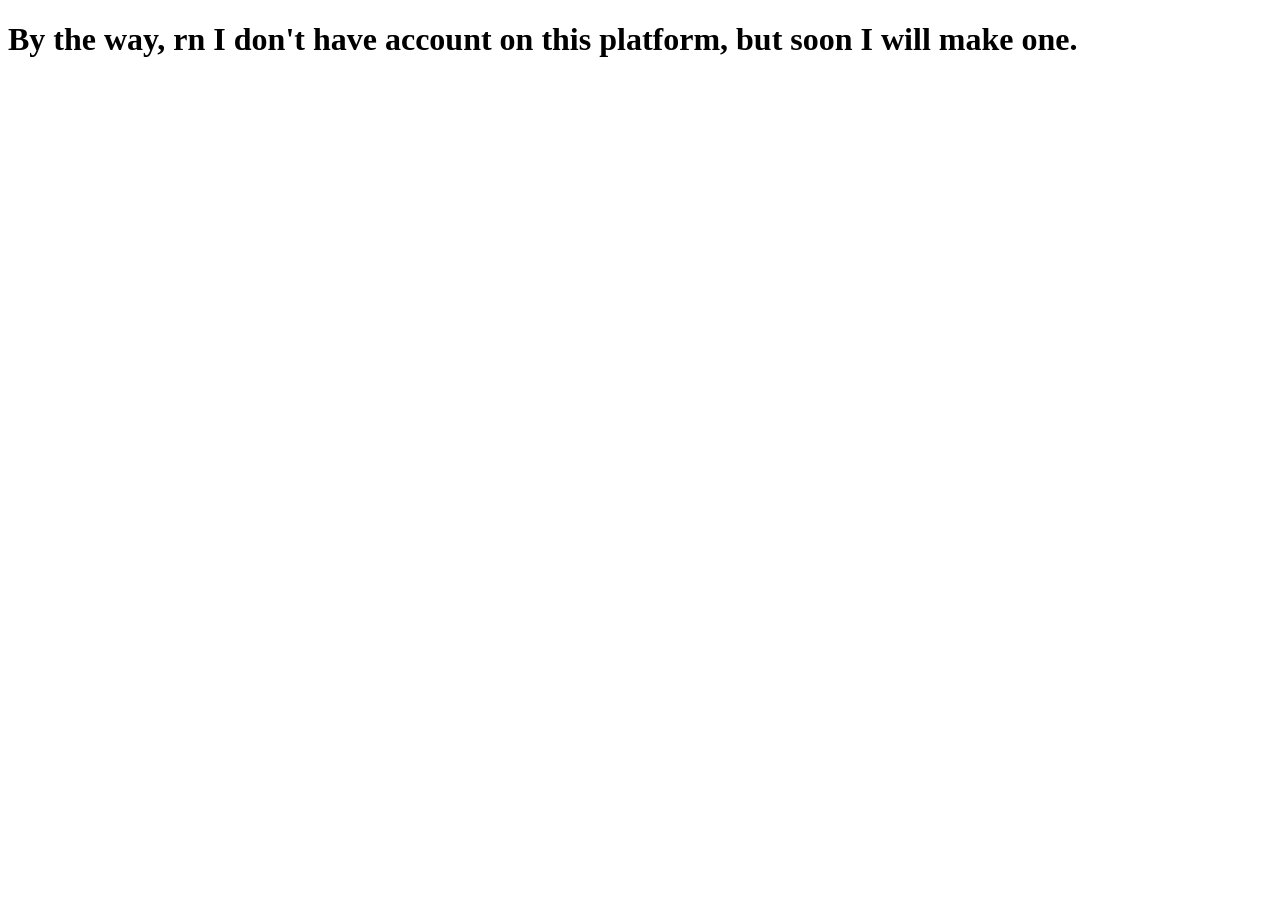
<file: noaccount.html>
<!DOCTYPE html>
<html lang="en">

<head>
    <meta charset="UTF-8">
    <meta name="viewport" content="width=device-width, initial-scale=1.0">
    <title>No Social Account</title>
</head>

<body>
    <h1>By the way, rn I don't have account on this platform, but soon I will make one.</h1>

</body>

</html>
</file>
